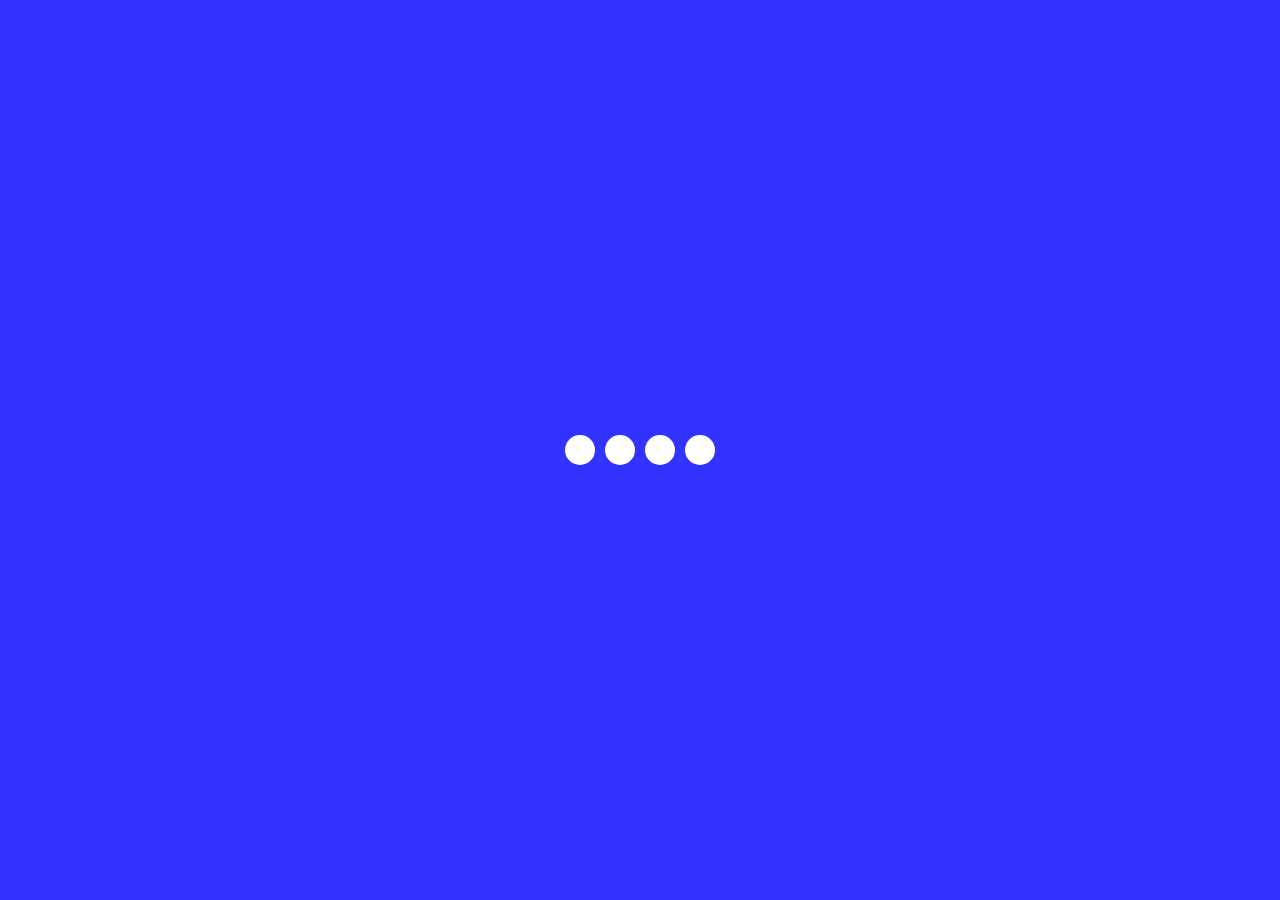
<file: 02.Creative Loading Animation/index.html>
<!DOCTYPE html>
<html lang="en">
<head>
    <meta charset="UTF-8">
    <meta name="viewport" content="width=device-width, initial-scale=1.0">
    <title>Loading Animation</title>
    <link rel="stylesheet" href="style.css">
</head>
<body>
    <section class="wrapper">
        <div class="loader">
            <div class="loading one"></div>
            <div class="loading two"></div>
            <div class="loading three"></div>
            <div class="loading four"></div>
        </div>
    </section>
</body>
</html>
</file>
<file: 02.Creative Loading Animation/style.css>
/* RESET */
* {
    margin: 0;
    padding: 0;
    box-sizing: border-box;
}

.wrapper {
    height: 100vh;
    display: flex;
    justify-content: center;
    align-items: center;
    background-color: rgba(0,0,256,0.8);
}

.wrapper .loader{
    gap: 10px;
    display: flex;
    justify-content: space-evenly;
}

.loader .loading{
    background-color: #fff;
    width: 30px;
    height: 30px;
    border-radius: 50%;
    animation: loading 0.8s ease infinite;
    
}

.loader .loading.one{
    animation-delay: 0.2s;
}

.loader .loading.two{
    animation-delay: 0.4s;
}   

.loader .loading.three{
    animation-delay: 0.6s;
}

@keyframes loading {
    0%{
        transform: translateY(0);
        width: 30px;
        height: 30px;
    }
    50%{
        transform: translateY(-20px);
        width: 20px;
        height: 20px;
    }
    100%{
        transform: translateY(0);
        width: 30px;
        height: 30px;
    }
    
}
</file>
